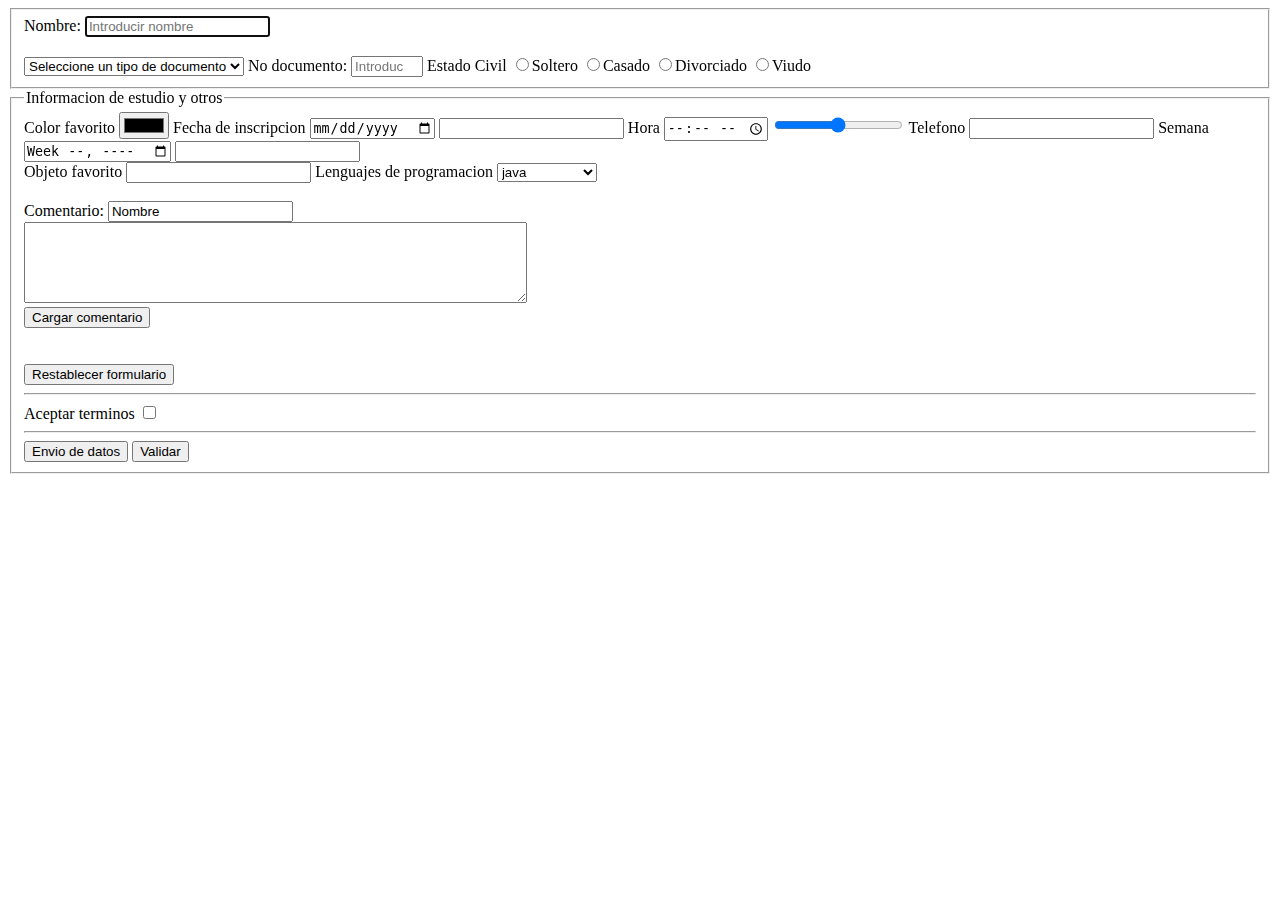
<file: Listo-main/WEB-A/Basico/7.Formulario/index.html>
<!DOCTYPE html>
<html lang="en">
<head>
    <meta charset="UTF-8">
    <meta http-equiv="X-UA-Compatible" content="IE=edge">
    <meta name="viewport" content="width=device-width, initial-scale=1.0">
    <title>Formulario</title>
</head>
<body>
    <form id="dataform" method="post" action="/backend/receive.php">
        <fieldset> 
            <label form="name"> Nombre:</label>
            <input type="text" 
            id="name"
            name="name"
            placeholder="Introducir nombre"
            minlength="3"
            maxlength="50"
            title="Introducir al menos 3 caracteres maximo 50"
            tabindex="0"
            autofocus="true"
            autocomplete="off"
            required>
            <br><br>
            <select id="typeDocument" name="typeDocument">
                <option value="nada" selected="selected">Seleccione un tipo de documento</option>
                <option value="cc">Cedula de identidad</option>
                <option value="ti">Targeta de identidad</option>
                <option value="ce">Cedula de estranjeria</option>
            </select>
            <label for="document"> No documento:</label>
            <input type="number" id="document" name="document" placeholder="Introducir documento de identidad"
            min="2" max="1090" tabindex="1">
            <label for="estado civil">Estado Civil</label>
            <input type="radio" name="eCivil" id="eCivil" value="soltero">Soltero
            <input type="radio" name="eCivil" id="eCivil" value="casado">Casado
            <input type="radio" name="eCivil" id="eCivil" value="divorciado">Divorciado
            <input type="radio" name="eCivil" id="eCivil" value="viudo">Viudo
        </fieldset>  
        <fieldset><legend>Informacion de estudio y otros</legend>
            <label for="colores">Color favorito</label>
            <input type="color" id="colores">
            <label for="dateInsc">Fecha de inscripcion</label>
            <input type="date" id="dateInsc">
            <label for="file" name="file" id="documentFile"></label>
            <input type="">
            <label for="startTime">Hora</label>
            <input type="time" id="startTime">
            <input type="range" min="5" max="10" step="0.01">
            <label for="telNo">Telefono</label>
            <input id="telNo" name="telNo" type="tel" size="20">
            <label for="week">Semana</label>
            <input id="week" type="week" name="week">
            <input id="myURL" name="myURL" type="url">
            <br>
            <label>Objeto favorito</label>
            <input list="objetofavorito">
            <datalist id="objetofavorito">
                <option value="Casa">
                <option value="Carro">
                <option value="Moto">
                <option value="Avion">
            </datalist>
            <label for="lenguajes">Lenguajes de programacion</label>
        <select id="lenguajes" name="lenguajes">
            <optgroup label="lenguajes tipados">
                <option value="java">java</option>
                <option value="cSharp">c#</option>
                <option value="c">c++</option>
            </optgroup>
            <optgroup label="lenguajes no tipados">
                <option value="python">python</option>
                <option value="JavaScript">JavaScript</option>
            </optgroup>
        </select><br>
        <br>
            <form>
                <div>
                  <label for="title">Comentario:</label>
                  <input type="text" id="title" name="title" value="Nombre">
                </div>
                <div>
                  <label for="content"></label>
                  <textarea id="content" name="content" cols="60" rows="5">
                  </textarea>
                </div>
                <div>
                  <button type="submit">Cargar comentario</button>
                </div>
                <input type="hidden" id="postId" name="postId" value="34657">
              </form><br><br>
              <input type="reset" value="Restablecer formulario">
        <hr>
        <label for="acepta">Aceptar terminos</label>
        <input type="checkbox" id="terminos">
        <hr>
        <input type="submit" value="Envio de datos"><!--pho-->
        <button id="validar">Validar</button><!--JS-->

        
    </form>
    <script src="./scrips/main.js"></script>
</body>
</html>
</file>
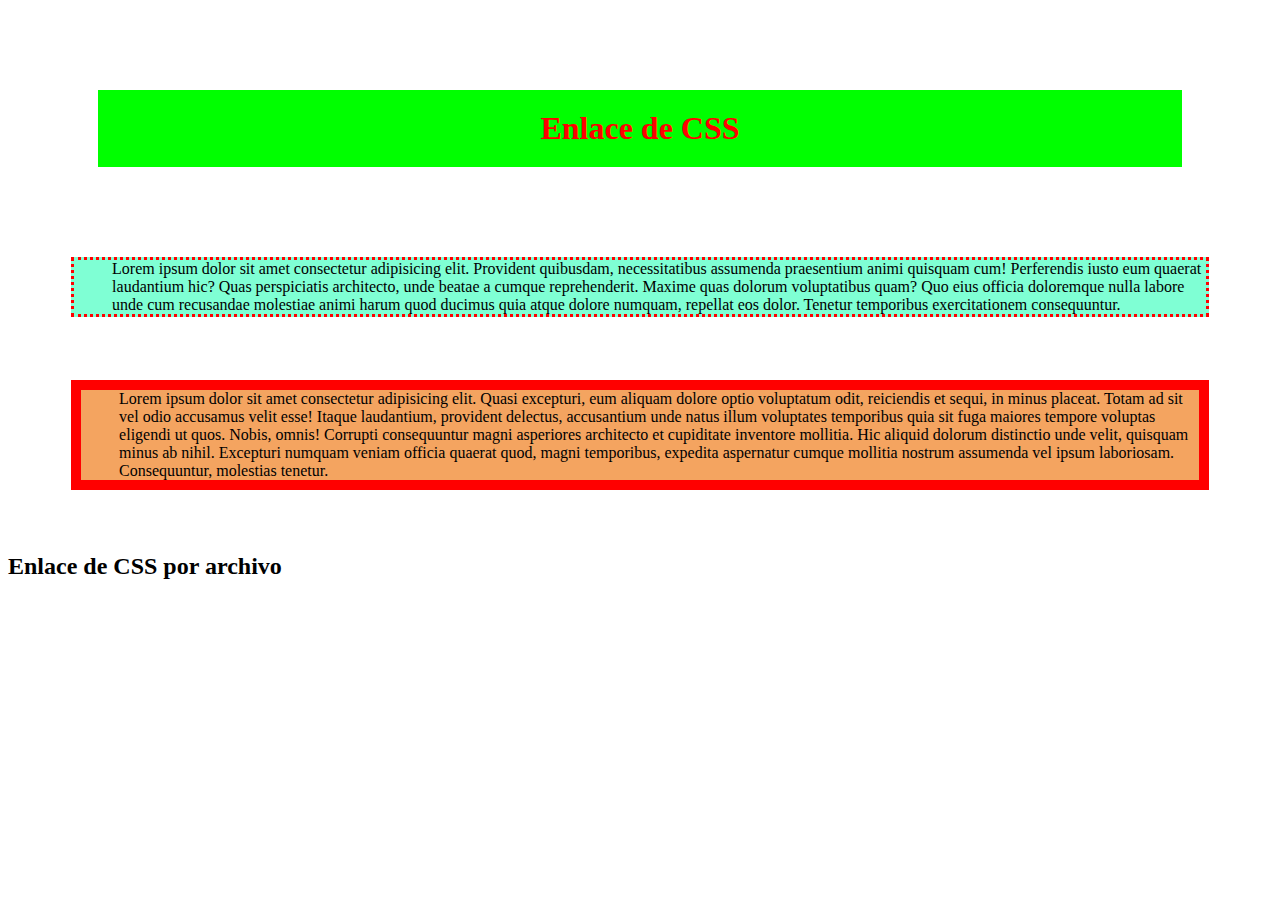
<file: Listo-main/WEB-A/contenidoCSS/1.0enlaceCSS/index.html>
<!DOCTYPE html>
<html lang="en">
<head>
    <meta charset="UTF-8">
    <meta http-equiv="X-UA-Compatible" content="IE=edge">
    <meta name="viewport" content="width=device-width, initial-scale=1.0">
    <link src="./styles/stiles.css">
    <title>Estilos</title>
</head>
<body>
    <!--Formas de trabajar y enlaces de CSS
    1. Enlace por medio de <style></style>
    2. Como propiedad o tributo de la etiqueta<div style="front-size: 12px">
    3. Enlace atraves de un archivo con extenciones .CSS, se enlanza en el <head> a traves de <link>
    -->

    <!--1.-->
    <style>
        h1{
            color: red;
            background-color: #00FF00;
            text-align: center;
            padding: 20px 15px;
            margin: 90px;
        }
        div{
            margin: 5%;
            background-color: aquamarine;
            padding-left: 3%;
            border: 3px dotted red;
        }
    </style>
    <h1>Enlace de CSS</h1>
    <div>
        Lorem ipsum dolor sit amet consectetur adipisicing elit. Provident quibusdam, necessitatibus assumenda praesentium animi quisquam cum! Perferendis iusto eum quaerat laudantium hic? Quas perspiciatis architecto, unde beatae a cumque reprehenderit.
        Maxime quas dolorum voluptatibus quam? Quo eius officia doloremque nulla labore unde cum recusandae molestiae animi harum quod ducimus quia atque dolore numquam, repellat eos dolor. Tenetur temporibus exercitationem consequuntur.
    </div>
    <!--2.-->
    <div style="border: 10px solid red; background-color: #F4A460;">
        Lorem ipsum dolor sit amet consectetur adipisicing elit. Quasi excepturi, eum aliquam dolore optio voluptatum odit, reiciendis et sequi, in minus placeat. Totam ad sit vel odio accusamus velit esse!
        Itaque laudantium, provident delectus, accusantium unde natus illum voluptates temporibus quia sit fuga maiores tempore voluptas eligendi ut quos. Nobis, omnis! Corrupti consequuntur magni asperiores architecto et cupiditate inventore mollitia.
        Hic aliquid dolorum distinctio unde velit, quisquam minus ab nihil. Excepturi numquam veniam officia quaerat quod, magni temporibus, expedita aspernatur cumque mollitia nostrum assumenda vel ipsum laboriosam. Consequuntur, molestias tenetur.
    </div>
    <!--3.-->
    <h2>Enlace de CSS por archivo</h2>

</body>
</html>
</file>
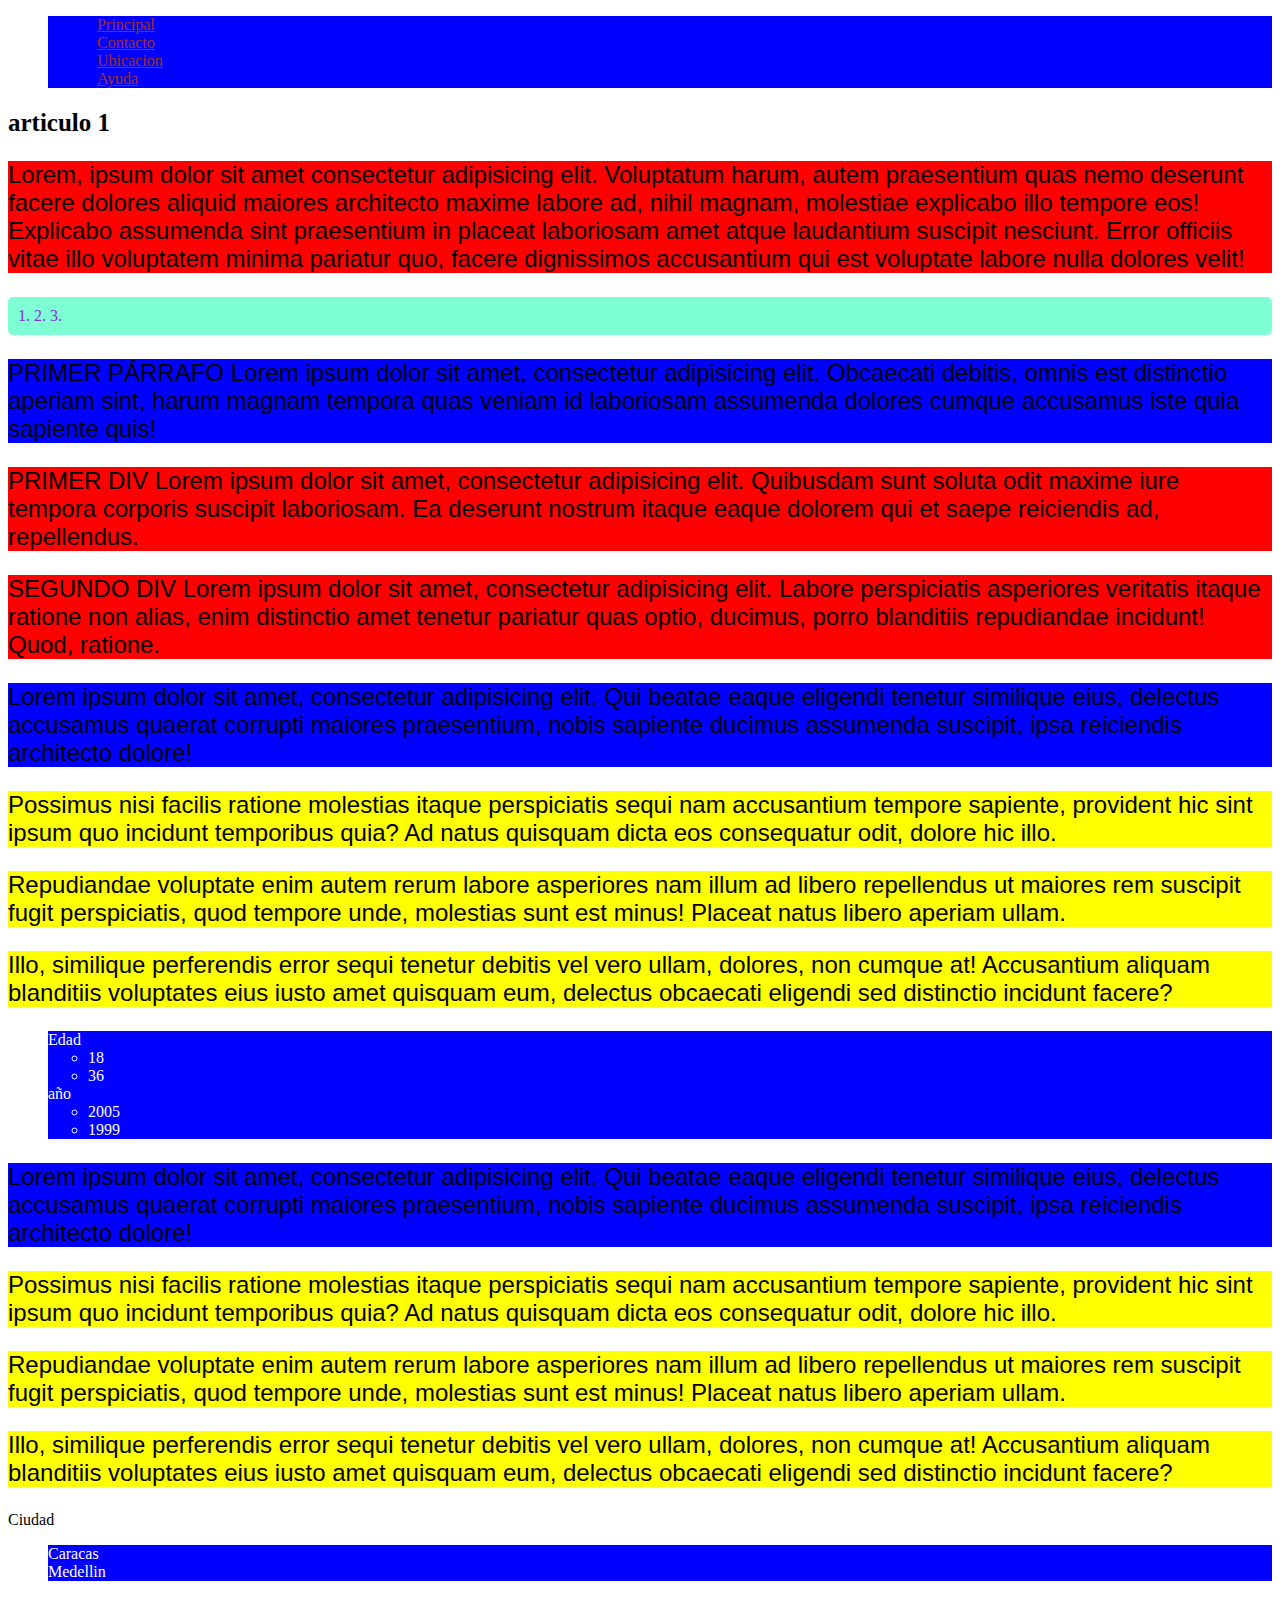
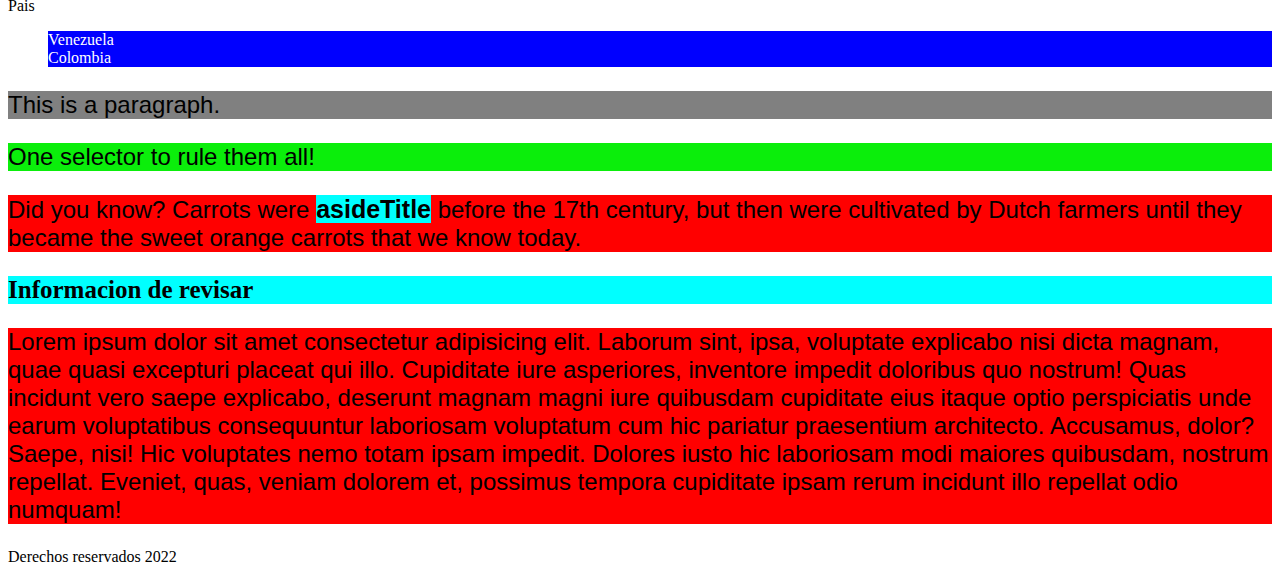
<file: Listo-main/WEB-A/contenidoCSS/2.0TipoSelectores/index.html>
<!DOCTYPE html>
<html lang="en">
<head>
    <meta charset="UTF-8">
    <meta http-equiv="X-UA-Compatible" content="IE=edge">
    <meta name="viewport" content="width=device-width, initial-scale=1.0">
    <link rel=" stylesheet" href="./styles/styles.css">
    <title>Selectores Principales</title>
</head>
<body>
    <header>
        <ul>
            <li><a href="https://www.youtube.com">Principal</a></li>
            <li><a href="https://es.wikipedia.org">Contacto</a></li>
            <li><a href="https://www.wingo.com">Ubicacion</a></li>
            <li><a href="https://es.wikipedia.org">Ayuda</a></li>
        </ul>
    </header>
    <main>
        <section>
            <h2 class="asubtitulo">articulo 1</h2>
            <article id="art1">
                <p>
                    Lorem, ipsum dolor sit amet consectetur adipisicing elit. Voluptatum harum, autem praesentium quas nemo deserunt facere dolores aliquid maiores architecto maxime labore ad, nihil magnam, molestiae explicabo illo tempore eos!
                    Explicabo assumenda sint praesentium in placeat laboriosam amet atque laudantium suscipit nesciunt. Error officiis vitae illo voluptatem minima pariatur quo, facere dignissimos accusantium qui est voluptate labore nulla dolores velit!
                </p>
            </article>
            <div id="info">
                1.
                2.
                3.
            </div>
        </section>
        <section>
            <p>PRIMER PÁRRAFO Lorem ipsum dolor sit amet, consectetur adipisicing elit. Obcaecati debitis, omnis est distinctio aperiam sint, harum magnam tempora quas veniam id laboriosam assumenda dolores cumque accusamus iste quia sapiente quis!</p>
            <div id="container">
              <p>PRIMER DIV Lorem ipsum dolor sit amet, consectetur adipisicing elit. Quibusdam sunt soluta odit maxime iure tempora corporis suscipit laboriosam. Ea deserunt nostrum itaque eaque dolorem qui et saepe reiciendis ad, repellendus.</p>
            </div>
            <div>
              <p>SEGUNDO DIV Lorem ipsum dolor sit amet, consectetur adipisicing elit. Labore perspiciatis asperiores veritatis itaque ratione non alias, enim distinctio amet tenetur pariatur quas optio, ducimus, porro blanditiis repudiandae incidunt! Quod, ratione.</p>
            </div>
          </section>
          <section>
            <p>Lorem ipsum dolor sit amet, consectetur adipisicing elit. Qui beatae eaque eligendi tenetur similique eius, delectus accusamus quaerat corrupti maiores praesentium, nobis sapiente ducimus assumenda suscipit, ipsa reiciendis architecto dolore!</p>
          
            <p>Possimus nisi facilis ratione molestias itaque perspiciatis sequi nam accusantium tempore sapiente, provident hic sint ipsum quo incidunt temporibus quia? Ad natus quisquam dicta eos consequatur odit, dolore hic illo.</p>
          
            <p>Repudiandae voluptate enim autem rerum labore asperiores nam illum ad libero repellendus ut maiores rem suscipit fugit perspiciatis, quod tempore unde, molestias sunt est minus! Placeat natus libero aperiam ullam.</p>
          
            <p>Illo, similique perferendis error sequi tenetur debitis vel vero ullam, dolores, non cumque at! Accusantium aliquam blanditiis voluptates eius iusto amet quisquam eum, delectus obcaecati eligendi sed distinctio incidunt facere?</p>
          </section>
          <ul>
            <li>
                <div>Edad</div>
                <ul>
                    <li>18</li>
                    <li>36</li>
                </ul>
            </li>
            <li>
                <div>año</div>
                <ul>
                    <li>2005</li>
                    <li>1999</li>
                </ul>
            </li>
        </ul>
          <section class="sub">
            <p>Lorem ipsum dolor sit amet, consectetur adipisicing elit. Qui beatae eaque eligendi tenetur similique eius, delectus accusamus quaerat corrupti maiores praesentium, nobis sapiente ducimus assumenda suscipit, ipsa reiciendis architecto dolore!</p>
          
            <p>Possimus nisi facilis ratione molestias itaque perspiciatis sequi nam accusantium tempore sapiente, provident hic sint ipsum quo incidunt temporibus quia? Ad natus quisquam dicta eos consequatur odit, dolore hic illo.</p>
          
            <p>Repudiandae voluptate enim autem rerum labore asperiores nam illum ad libero repellendus ut maiores rem suscipit fugit perspiciatis, quod tempore unde, molestias sunt est minus! Placeat natus libero aperiam ullam.</p>
          
            <p>Illo, similique perferendis error sequi tenetur debitis vel vero ullam, dolores, non cumque at! Accusantium aliquam blanditiis voluptates eius iusto amet quisquam eum, delectus obcaecati eligendi sed distinctio incidunt facere?</p>
          </section>
        <div>Ciudad</div>
            <ul>
                <li>Caracas</li>
                <li>Medellin</li>
            </ul>
        <div>Pais</div>
            <ul>
                <li>Venezuela</li>
                <li>Colombia</li>
            </ul>
          <p class="better">This is a paragraph.</p>
        <p class="better" id="winning">One selector to rule them all!</p>
          
          <p>Did you know? Carrots were <strong class="asideTitle">asideTitle</strong> before the 17th century, but then were cultivated by Dutch farmers until they became the sweet orange carrots that we know today.</p>
        <aside>
            <h2 class="asideTitle">Informacion de revisar</h2>
            <p>
                Lorem ipsum dolor sit amet consectetur adipisicing elit. Laborum sint, ipsa, voluptate explicabo nisi dicta magnam, quae quasi excepturi placeat qui illo. Cupiditate iure asperiores, inventore impedit doloribus quo nostrum!
                Quas incidunt vero saepe explicabo, deserunt magnam magni iure quibusdam cupiditate eius itaque optio perspiciatis unde earum voluptatibus consequuntur laboriosam voluptatum cum hic pariatur praesentium architecto. Accusamus, dolor? Saepe, nisi!
                Hic voluptates nemo totam ipsam impedit. Dolores iusto hic laboriosam modi maiores quibusdam, nostrum repellat. Eveniet, quas, veniam dolorem et, possimus tempora cupiditate ipsam rerum incidunt illo repellat odio numquam!
            </p>
            
        </aside>
    </main>
    <footer>
        Derechos reservados 2022
    </footer>
</body>
</html>
</file>
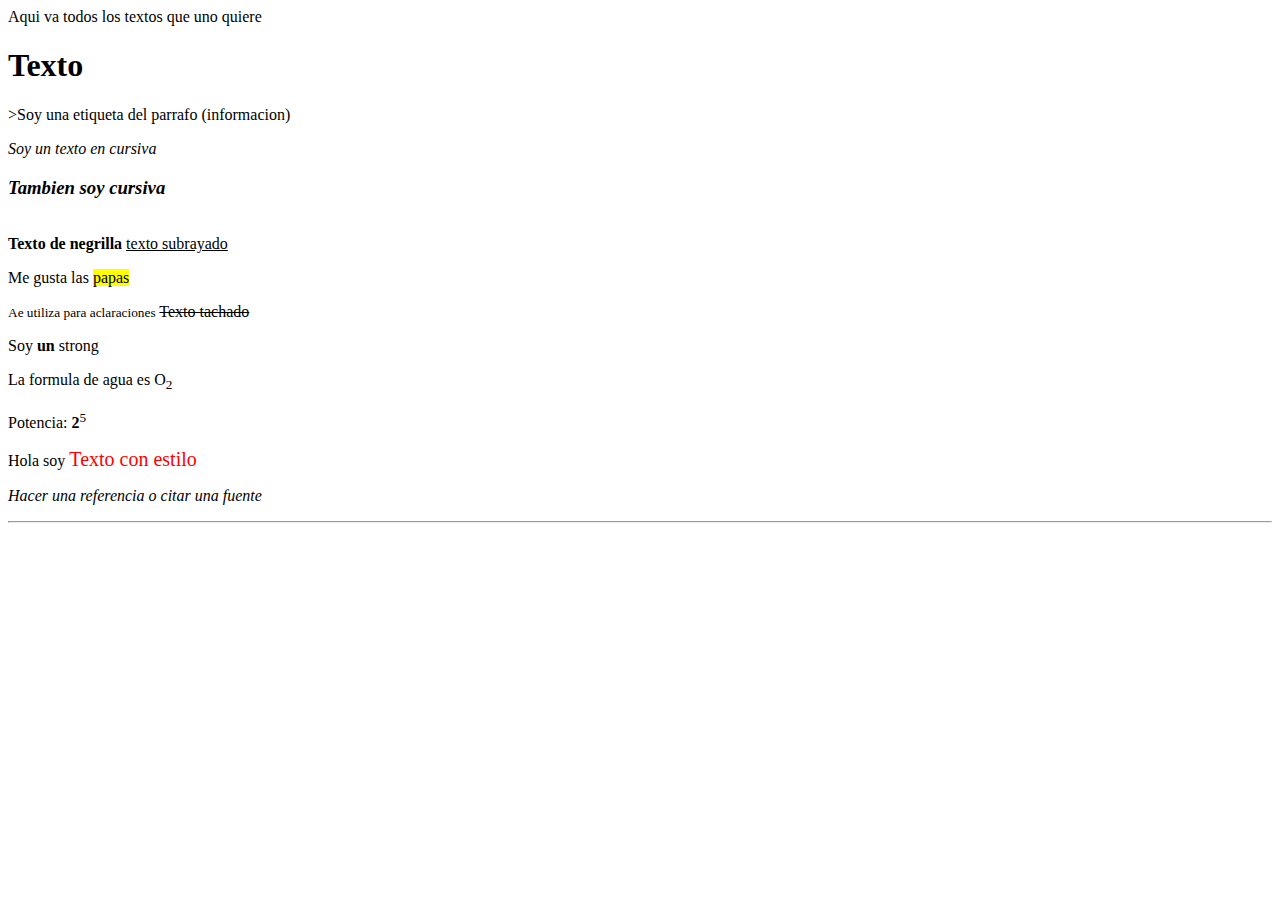
<file: Listo-main/WEB-A/Basico/3.Texto.html>
<!--Textos-->
<p>Aqui va todos los textos que uno quiere</p>
<!DOCTYPE html>
<html lang="en">
<head>
    <meta charset="UTF-8">
    <meta http-equiv="X-UA-Compatible" content="IE=edge">
    <meta name="viewport" content="width=device-width, initial-scale=1.0">
    <title>Document</title>
</head>
<body>
    <style>
        span{
            color:red;
            font-size: 20px;
        };
        mark{
            color:blue;
        }
    </style>
    <h1>Texto</h1>
    <p>>Soy una etiqueta del parrafo (informacion)</p>
    <em>Soy un texto en cursiva</em>
    <i><h3>Tambien soy cursiva</h3></i>
    <br><!--salto de linea-->
    <b>Texto de negrilla</b>
    <u>texto subrayado</u>
    <p>Me gusta las <mark> papas</mark></p>
    <small>Ae utiliza para aclaraciones</small>
    <s>Texto tachado</s>
    <p>Soy <strong> un </strong> strong</p>
    <p>La formula de agua es O<sub>2</sub></p>
    <p>Potencia: <strong>2</strong><sup>5</sup></p>
    <p>Hola soy <span>Texto con estilo</span></p>
    <cite>Hacer una referencia o citar una fuente</cite><!--Hacer una referencia o citar una fuente-->
    <blockquote> </blockquote> 
    <hr><!--linea horizontal-->
    <abbr title="nombre mascota" < pichocchio</abbr> <!--Elemento para abreviar-->
</body>
</html>
</file>
<file: Listo-main/WEB-A/contenidoCSS/2.0TipoSelectores/styles/styles.css>
/**
1. Selector por etiqueta: Cambia el estilo a todas las etiquetas en cuestion, se coloca directamente el nombre de la etiqueta.
2. Selector por clase: Cambia o modifica el estilo del elemento en donde se mencione la clase.Para crear un estilo por clase se coloca .nombreEstilo.
3. Selector por identificador por id: Modifica el estilo del elemnto que posea el id
4. Selector universal *
*/
/************************************************************/

/*1. Por etiqueta */
p{
    font-family: 'Lucida Sans', 'Lucida Sans Regular', 'Lucida Grande', 'Lucida Sans Unicode', Geneva, Verdana, sans-serif;
    font-size: 24px;
    background-color: red;
}
/*2. Selector por clase*/
.subtitulo{
    text-align: center;
    color: red;
    background-color: black;
}
/*3. Por el id*/
#info{
    border-radius: 5px;
    background-color: aquamarine;
    color: blueviolet;
    padding: 10px;
}


/*Combinadores*/

a[href]{
    text-align: center;
    margin-left: 2px;
    color: royalblue;
}

/*Utilizando sufijos*/ 
a[href$=".com"]{
    margin-left: 4%;
    color: brown;
}
a[href$=".org"]{
    margin-left: 4%;
    color: brown;
}

/*Utilizando prefijos*/
[class^="as"]{
    font-size: 25px;
}
/*1*/
section>p { background: blue; }

section p+p { background: yellow; }
/*2*/
.asideTitle{
    background-color: aqua;
}
/*3*/
#winning {
    background-color: rgb(11, 238, 11);
    border: 1px solid rgb(0, 0, 0);
}
/*4*/  
.better {
    background-color: gray;
    border: none !important;
}
/*5*/
li > div {
    color: white;
    background: blue;
}
ul > li {
    color: blue;
}
/*6*/
ul > li {
    color: white;
    background: blue;
}
</file>
